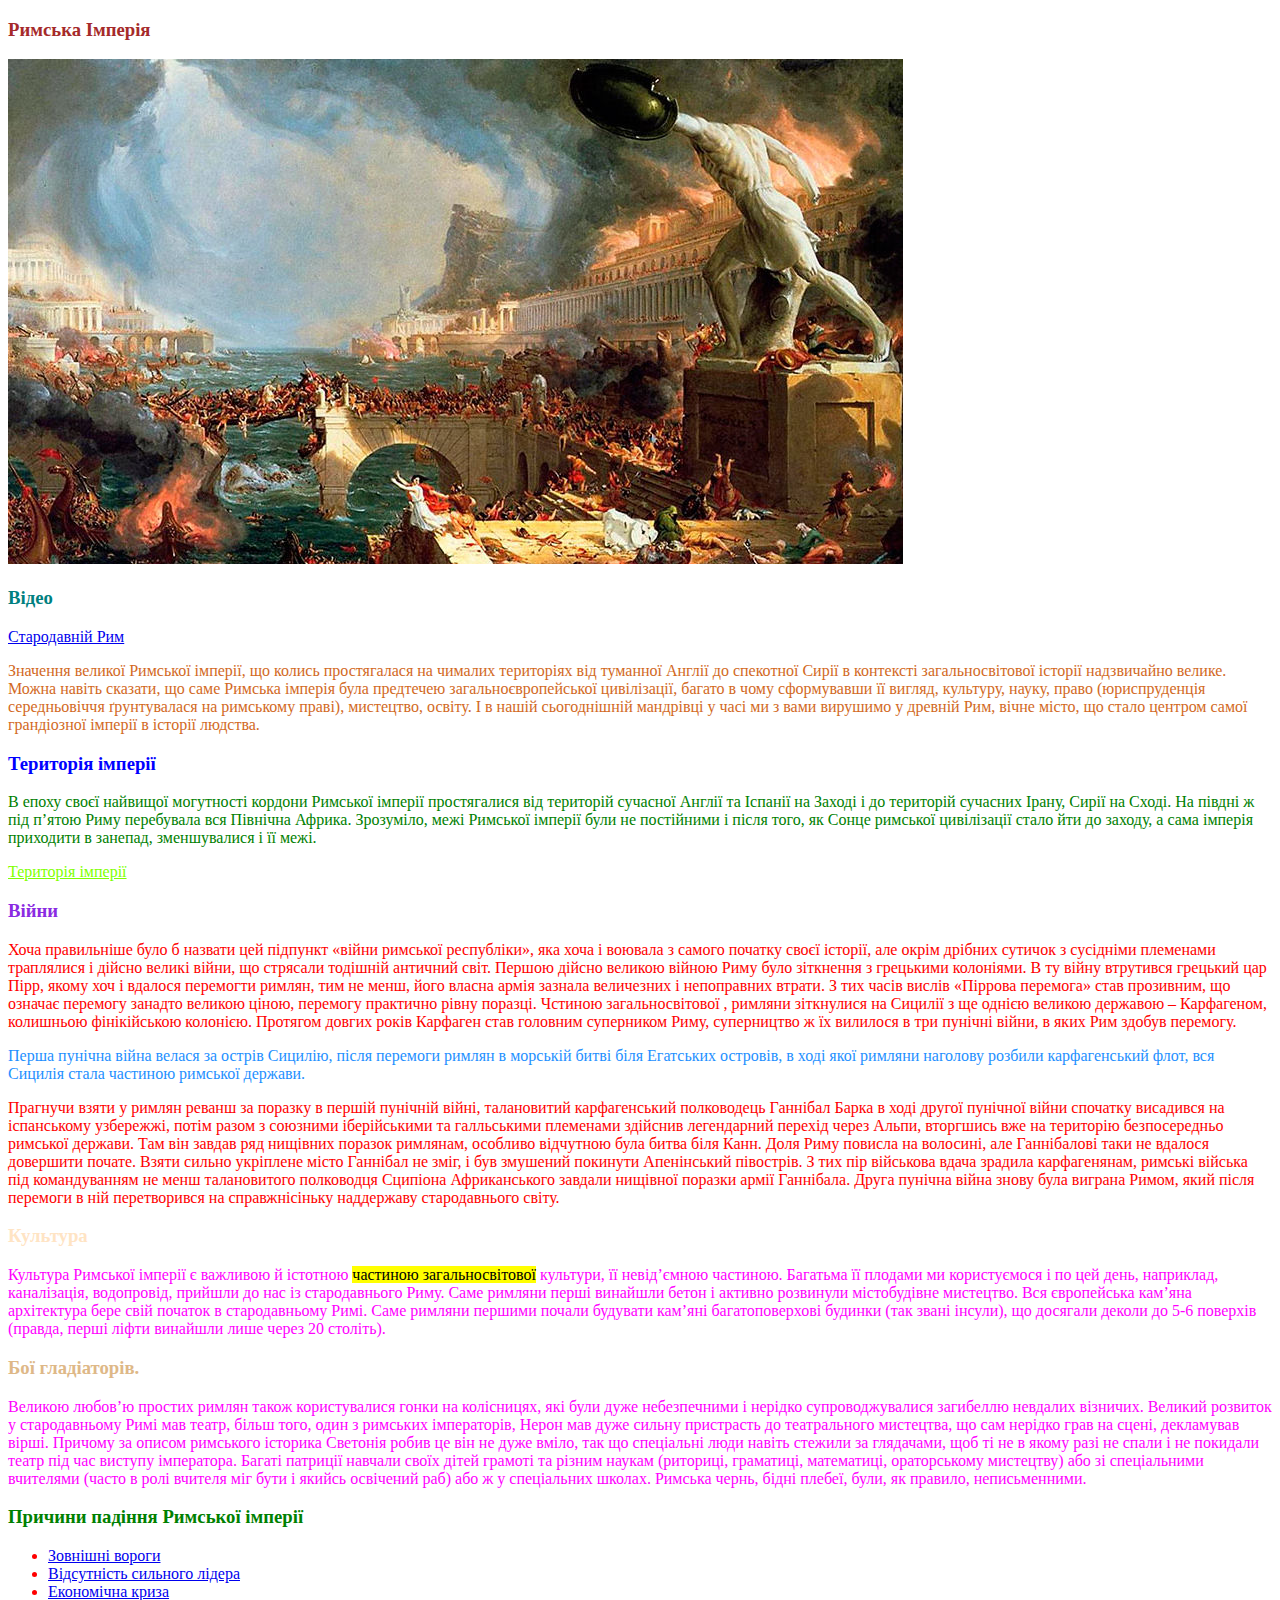
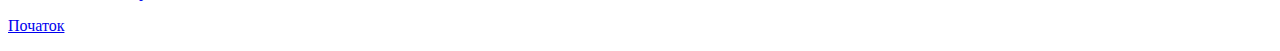
<file: lesson_3/index.html>
<!DOCTYPE html>
<html lang="uk">
<head>
  <meta charset="UTF-8">
  <meta http-equiv="X-UA-Compatible" content="IE=edge">
  <meta name="viewport" content="width=device-width, initial-scale=1.0">
  <link rel="stylesheet" href="css/style.css">
  <title>Lesson_3</title>
</head>
<body>

  <div class="text" >
    <p id="p-1" ></p>

  <h3 style="color: brown;" >Римська Імперія</h3>

  <img src="img/rum2.jpg" alt="">
  <div class="video" >
    <h3 style="color: teal;">Відео</h3>
  </div> 

  <a href="https://www.youtube.com/watch?v=LqB2pZXEfO4&ab_channel=Arzamas">Стародавній Рим </a>

  <p style="color: chocolate;" >
    Значення великої Римської імперії, що колись простягалася на чималих територіях від туманної Англії до спекотної Сирії в контексті загальносвітової історії надзвичайно велике. Можна навіть сказати, що саме Римська імперія була предтечею загальноєвропейської цивілізації, багато в чому сформувавши її вигляд, культуру, науку, право (юриспруденція середньовіччя ґрунтувалася на римському праві), мистецтво, освіту. І в нашій сьогоднішній мандрівці у часі ми з вами вирушимо у древній Рим, вічне місто, що стало центром самої грандіозної імперії в історії людства.

  </p>

  <h3 style="color: blue;">Територія імперії</h3>

  <div class="text" >
    <p>
      В епоху своєї найвищої могутності кордони Римської імперії простягалися від територій сучасної Англії та Іспанії на Заході і до територій сучасних Ірану, Сирії на Сході. На півдні ж під п’ятою Риму перебувала вся Північна Африка.
      Зрозуміло, межі Римської імперії були не постійними і після того, як Сонце римської цивілізації стало йти до заходу, а сама імперія приходити в занепад, зменшувалися і її межі.  
    </p>

    <a style="color: chartreuse;" target="_blank"  href="contacts.html">Територія імперії</a>

  </div>

  <div class="text-lesson">
    <h3 style="color: blueviolet;" >Війни</h3>

    <p>
      Хоча правильніше було б назвати цей підпункт «війни римської республіки», яка хоча і воювала з самого початку своєї історії, але окрім дрібних сутичок з сусідніми племенами траплялися і дійсно великі війни, що стрясали тодішній античний світ. Першою дійсно великою війною Риму було зіткнення з грецькими колоніями. В ту війну втрутився грецький цар Пірр, якому хоч і вдалося перемогти римлян, тим не менш, його власна армія зазнала величезних і непоправних втрати. З тих часів вислів «Піррова перемога» став прозивним, що означає перемогу занадто великою ціною, перемогу практично рівну поразці.

      Чстиною загальносвітової , римляни зіткнулися на Сицилії з ще однією великою державою – Карфагеном, колишньою фінікійською колонією. Протягом довгих років Карфаген став головним суперником Риму, суперництво ж їх вилилося в три пунічні війни, в яких Рим здобув перемогу.

      <p style="color: dodgerblue;" >Перша пунічна війна велася за острів Сицилію, після перемоги римлян в морській битві біля Егатських островів, в ході якої римляни наголову розбили карфагенський флот, вся Сицилія стала частиною римської держави.</p>

      Прагнучи взяти у римлян реванш за поразку в першій пунічній війні, талановитий карфагенський полководець Ганнібал Барка в ході другої пунічної війни спочатку висадився на іспанському узбережжі, потім разом з союзними іберійськими та галльськими племенами здійснив легендарний перехід через Альпи, вторгшись вже на територію безпосередньо римської держави. Там він завдав ряд нищівних поразок римлянам, особливо відчутною була битва біля Канн. Доля Риму повисла на волосині, але Ганнібалові таки не вдалося довершити почате. Взяти сильно укріплене місто Ганнібал не зміг, і був змушений покинути Апенінський півострів. З тих пір військова вдача зрадила карфагенянам, римські війська під командуванням не менш талановитого полководця Сципіона Африканського завдали нищівної поразки армії Ганнібала. Друга пунічна війна знову була виграна Римом, який після перемоги в ній перетворився на справжнісіньку наддержаву стародавнього світу.
    </p>

  </div>

  <div class="lesson-text">

    <h3 style="color: bisque;">Культура</h3>

    <p>
      Культура Римської імперії є важливою й істотною <mark>частиною загальносвітової</mark> культури, її невід’ємною частиною. Багатьма її плодами ми користуємося і по цей день, наприклад, каналізація, водопровід, прийшли до нас із стародавнього Риму. Саме римляни перші винайшли бетон і активно розвинули містобудівне мистецтво. Вся європейська кам’яна архітектура бере свій початок в стародавньому Римі. Саме римляни першими почали будувати кам’яні багатоповерхові будинки (так звані інсули), що досягали деколи до 5-6 поверхів (правда, перші ліфти винайшли лише через 20 століть).
    </p>

    <h3 style="color: burlywood;" >Бої гладіаторів.</h3>
    <p>
      Великою любов’ю простих римлян також користувалися гонки на колісницях, які були дуже небезпечними і нерідко супроводжувалися загибеллю невдалих візничих.

      Великий розвиток у стародавньому Римі мав театр, більш того, один з римських імператорів, Нерон мав дуже сильну пристрасть до театрального мистецтва, що сам нерідко грав на сцені, декламував вірші. Причому за описом римського історика Светонія робив це він не дуже вміло, так що спеціальні люди навіть стежили за глядачами, щоб ті не в якому разі не спали і не покидали театр під час виступу імператора.

      Багаті патриції навчали своїх дітей грамоті та різним наукам (риториці, граматиці, математиці, ораторському мистецтву) або зі спеціальними вчителями (часто в ролі вчителя міг бути і якийсь освічений раб) або ж у спеціальних школах. Римська чернь, бідні плебеї, були, як правило, неписьменними.
    </p>

  </div>

  <h3>Причини падіння Римської імперії</h3>

  <ul id="list">

   <li> <a href="https://uk.wikipedia.org/wiki/%D0%A0%D0%B8%D0%BC%D1%81%D1%8C%D0%BA%D0%B0_%D1%96%D0%BC%D0%BF%D0%B5%D1%80%D1%96%D1%8F">Зовнішні вороги</a> </li>
   <li><a href="https://uk.wikipedia.org/wiki/%D0%A0%D0%B8%D0%BC%D1%81%D1%8C%D0%BA%D0%B0_%D1%96%D0%BC%D0%BF%D0%B5%D1%80%D1%96%D1%8F">Відсутність сильного лідера</a></li>
   <li><a href="https://uk.wikipedia.org/wiki/%D0%A0%D0%B8%D0%BC%D1%81%D1%8C%D0%BA%D0%B0_%D1%96%D0%BC%D0%BF%D0%B5%D1%80%D1%96%D1%8F">Економічна криза</a></li>

  </ul>


  

    <p>  <a href="#p-1" class="link">Початок</a>















  
  
  
  
  
  
  
  


  

    

  


    

  



 


  
 



  
</body>
</html>
</file>
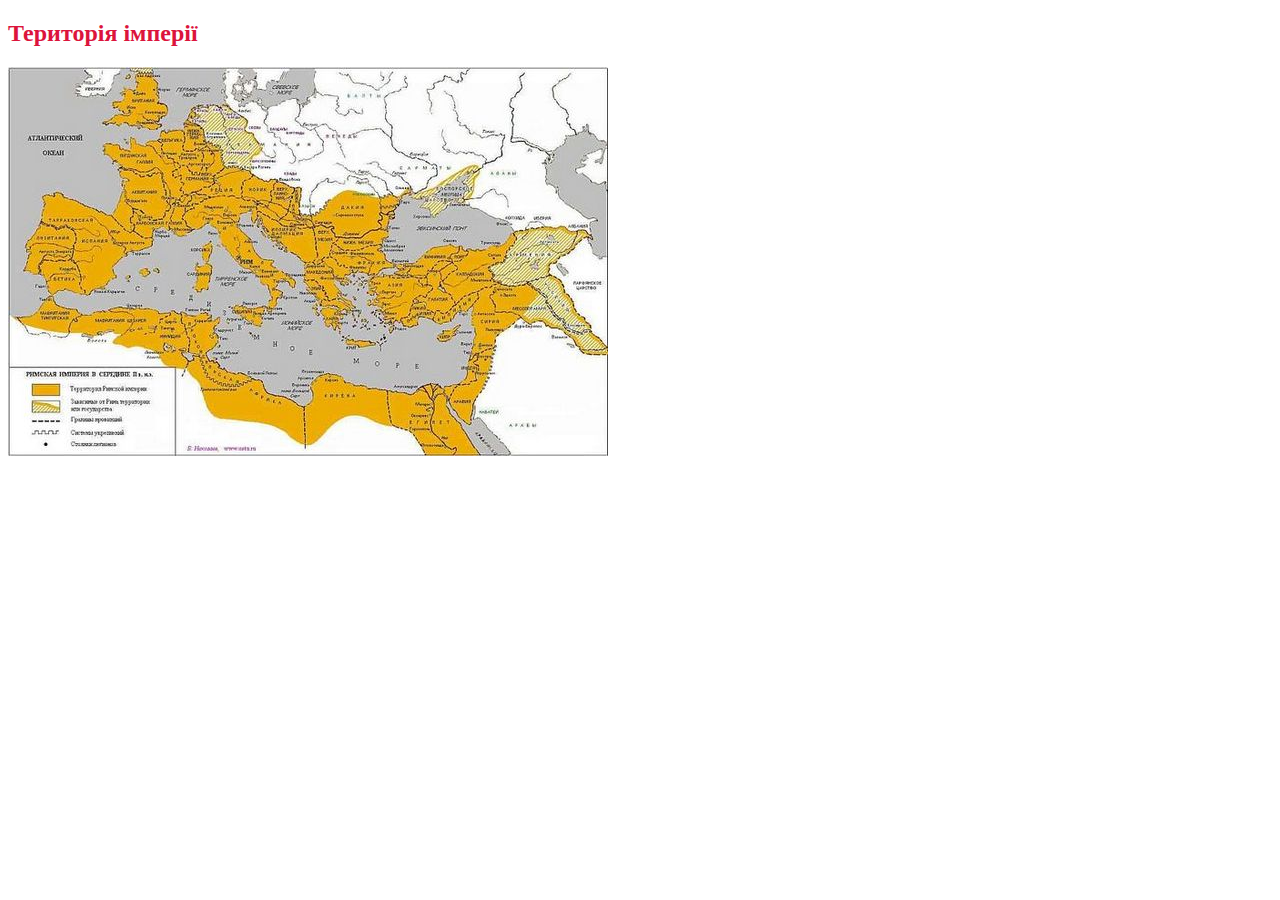
<file: lesson_3/contacts.html>
<!DOCTYPE html>
<html lang="en">
<head>
    <meta charset="UTF-8">
    <meta http-equiv="X-UA-Compatible" content="IE=edge">
    <meta name="viewport" content="width=device-width, initial-scale=1.0">
    <title>Lesson_3</title>
</head>
<body>

<h2 style="color: crimson;" >Територія імперії</h2>

<img src="img/rum3.jpg" alt="">
    
</body>
</html>
</file>
<file: lesson_3/css/style.css>
.text{
    color:green;
}

.text-lesson{
    color: red;
}
.lesson-text{
    color: fuchsia;
}

#list{
    color: red;
}

.video{
    color: gold;
}
</file>
